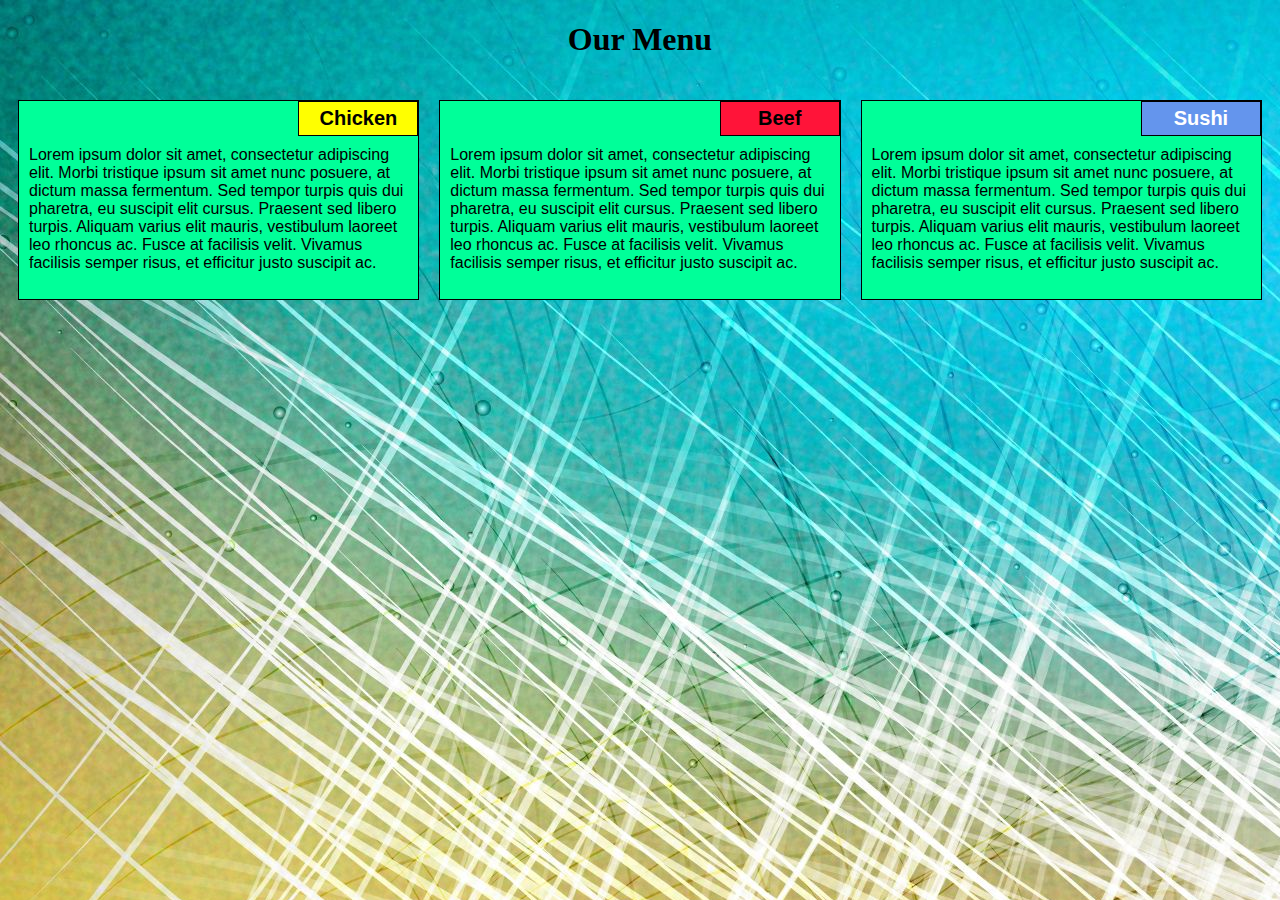
<file: module2/index.html>
<!DOCTYPE html>
<html>
<head>
	<meta charset="utf-8">

	<meta name="viewport" content="width=device-width, initial-scale=1">

	<link rel="stylesheet" type="text/css" href="css/styles.css">
	<title>Module 2 Solution</title>
</head>
<body>
	<h1>Our Menu</h1>
	<div class="row">
	<div class="container col-lg-4 col-md-6 col-sm-12">
		<section>
		<div id="chicken">
			Chicken
		</div>
		<p>
			Lorem ipsum dolor sit amet, consectetur adipiscing elit. Morbi tristique ipsum sit amet nunc posuere, at dictum massa fermentum. Sed tempor turpis quis dui pharetra, eu suscipit elit cursus. Praesent sed libero turpis. Aliquam varius elit mauris, vestibulum laoreet leo rhoncus ac. Fusce at facilisis velit. Vivamus facilisis semper risus, et efficitur justo suscipit ac.
		</p>
		</section>
	</div>
	<div class="container col-lg-4 col-md-6 col-sm-12">
		<section>
		<div id="beef">
			Beef
		</div>
		<p>
			Lorem ipsum dolor sit amet, consectetur adipiscing elit. Morbi tristique ipsum sit amet nunc posuere, at dictum massa fermentum. Sed tempor turpis quis dui pharetra, eu suscipit elit cursus. Praesent sed libero turpis. Aliquam varius elit mauris, vestibulum laoreet leo rhoncus ac. Fusce at facilisis velit. Vivamus facilisis semper risus, et efficitur justo suscipit ac.
		</p>
		</section>
	</div>
	<div class="container col-lg-4 col-md-12 col-sm-12">
		<section>
		<div id="sushi">
			Sushi
		</div>
		<p>
			Lorem ipsum dolor sit amet, consectetur adipiscing elit. Morbi tristique ipsum sit amet nunc posuere, at dictum massa fermentum. Sed tempor turpis quis dui pharetra, eu suscipit elit cursus. Praesent sed libero turpis. Aliquam varius elit mauris, vestibulum laoreet leo rhoncus ac. Fusce at facilisis velit. Vivamus facilisis semper risus, et efficitur justo suscipit ac.
		</p>
		</section>
	</div>
	</div>
</body>
</html>
</file>
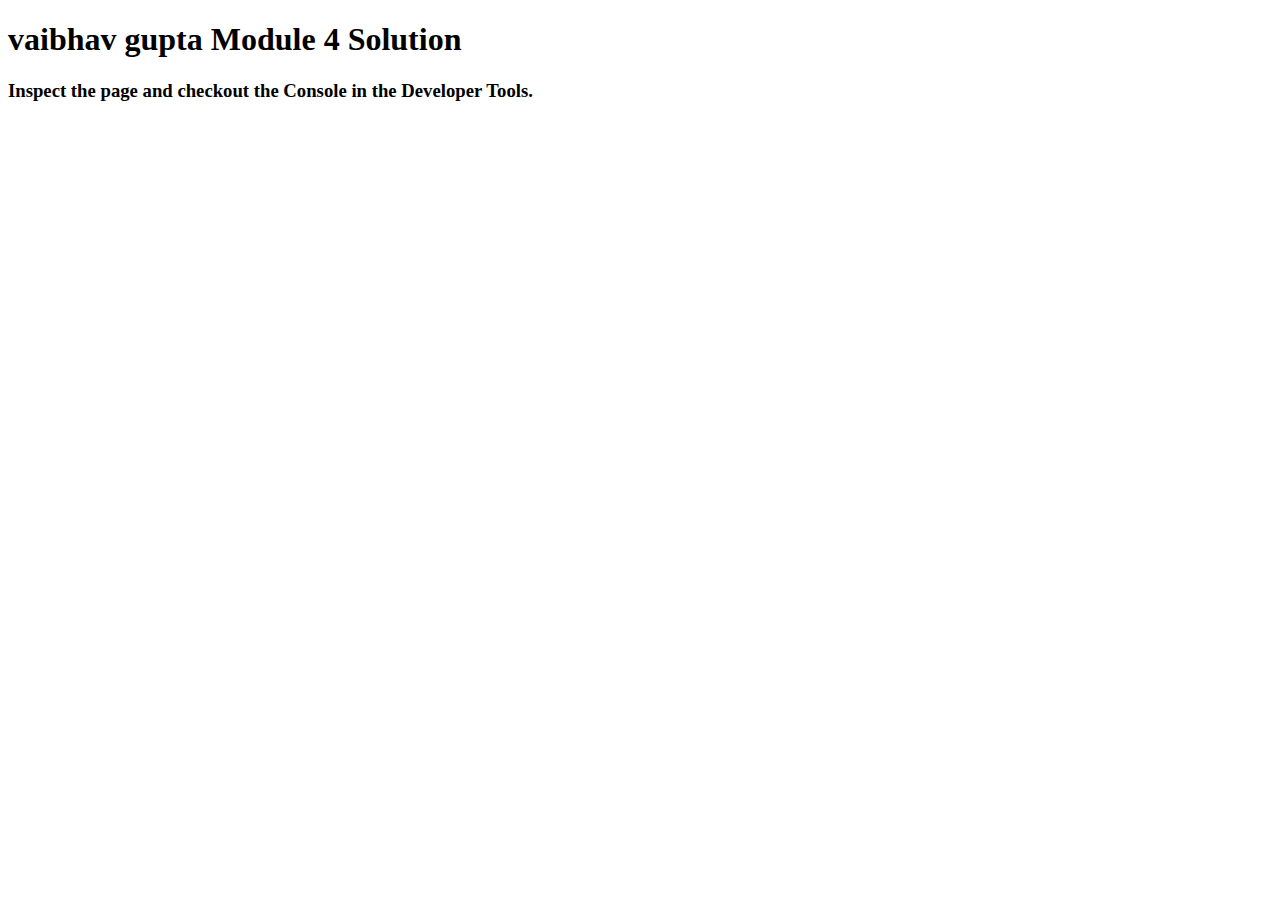
<file: module4/index.html>
<!DOCTYPE html>
<html>
<head>
  <meta charset="utf-8">
  <title>Module 4 Solution</title>
  <script>
    var names = []; // DO NOT REMOVE
  </script>
  <script src="SpeakHello.js"></script>
  <script src="SpeakGoodBye.js"></script>
  <script src="script.js"></script>
</head>
<body>
  <h1>vaibhav gupta Module 4 Solution</h1>
  <h3>Inspect the page and checkout the Console in the Developer Tools.</h3>
</body>
</html>
</file>
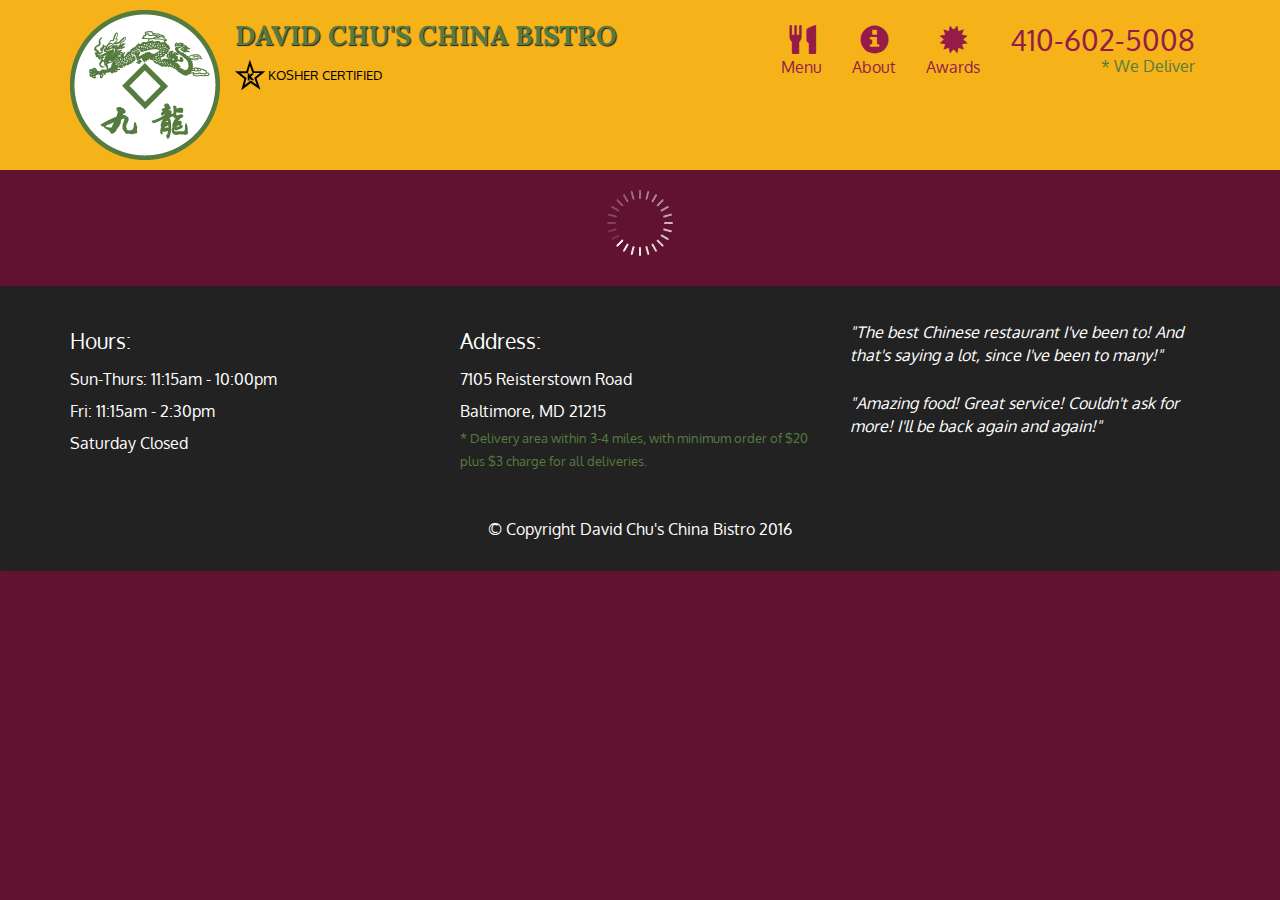
<file: module5/index.html>
<!doctype html>
<html lang="en">
  <head>
    <meta charset="utf-8">
    <meta http-equiv="X-UA-Compatible" content="IE=edge">
    <meta name="viewport" content="width=device-width, initial-scale=1">
    <title>David Chu's China Bistro</title>
    <link rel="stylesheet" href="css/bootstrap.min.css">
    <link rel="stylesheet" href="css/styles.css">
    <link href='https://fonts.googleapis.com/css?family=Oxygen:400,300,700' rel='stylesheet' type='text/css'>
    <link href='https://fonts.googleapis.com/css?family=Lora' rel='stylesheet' type='text/css'>
  </head>
<body>
  <header>
    <nav id="header-nav" class="navbar navbar-default">
      <div class="container">
        <div class="navbar-header">
          <a href="index.html" class="pull-left visible-md visible-lg">
            <div id="logo-img" alt="Logo image"></div>
          </a>

          <div class="navbar-brand">
            <a href="index.html"><h1>David Chu's China Bistro</h1></a>
            <p>
              <img src="images/star-k-logo.png" alt="Kosher certification">
              <span>Kosher Certified</span>
            </p>
          </div>

          <button id="navbarToggle" type="button" class="navbar-toggle collapsed" data-toggle="collapse" data-target="#collapsable-nav" aria-expanded="false">
            <span class="sr-only">Toggle navigation</span>
            <span class="icon-bar"></span>
            <span class="icon-bar"></span>
            <span class="icon-bar"></span>
          </button>
        </div>
        
        <div id="collapsable-nav" class="collapse navbar-collapse">
           <ul id="nav-list" class="nav navbar-nav navbar-right">
            <li id="navHomeButton" class="visible-xs active">
              <a href="index.html">
                <span class="glyphicon glyphicon-home"></span> Home</a>
            </li>
            <li id="navMenuButton">
              <a href="#" onclick="$dc.loadMenuCategories();">
                <span class="glyphicon glyphicon-cutlery"></span><br class="hidden-xs"> Menu</a>
            </li>
            <li>
              <a href="#">
                <span class="glyphicon glyphicon-info-sign"></span><br class="hidden-xs"> About</a>
            </li>
            <li>
              <a href="#">
                <span class="glyphicon glyphicon-certificate"></span><br class="hidden-xs"> Awards</a>
            </li>
            <li id="phone" class="hidden-xs">
              <a href="tel:410-602-5008">
                <span>410-602-5008</span></a><div>* We Deliver</div>
            </li>
          </ul><!-- #nav-list -->
        </div><!-- .collapse .navbar-collapse -->
      </div><!-- .container -->
    </nav><!-- #header-nav -->
  </header>

  <div id="call-btn" class="visible-xs">
    <a class="btn" href="tel:410-602-5008">
    <span class="glyphicon glyphicon-earphone"></span>
    410-602-5008
    </a>
  </div>
  <div id="xs-deliver" class="text-center visible-xs">* We Deliver</div>

  <div id="main-content" class="container"></div>

  <footer class="panel-footer">
    <div class="container">
      <div class="row">
        <section id="hours" class="col-sm-4">
          <span>Hours:</span><br>
          Sun-Thurs: 11:15am - 10:00pm<br>
          Fri: 11:15am - 2:30pm<br>
          Saturday Closed
          <hr class="visible-xs">
        </section>
        <section id="address" class="col-sm-4">
          <span>Address:</span><br>
          7105 Reisterstown Road<br>
          Baltimore, MD 21215
          <p>* Delivery area within 3-4 miles, with minimum order of $20 plus $3 charge for all deliveries.</p>
          <hr class="visible-xs">
        </section>
        <section id="testimonials" class="col-sm-4">
          <p>"The best Chinese restaurant I've been to! And that's saying a lot, since I've been to many!"</p>
          <p>"Amazing food! Great service! Couldn't ask for more! I'll be back again and again!"</p>
        </section>
      </div>
      <div class="text-center">&copy; Copyright David Chu's China Bistro 2016</div>
    </div>
  </footer>

  <!-- jQuery (Bootstrap JS plugins depend on it) -->
  <script src="js/jquery-2.1.4.min.js"></script>
  <script src="js/bootstrap.min.js"></script>
  <script src="js/ajax-utils.js"></script>
  <script src="js/script.js"></script>
</body>
</html>
</file>
<file: module2/css/styles.css>
* {
	box-sizing: border-box;
}

h1 {
	font-family: Brushstroke, fantasy;
	color: #000000;
	text-align: center;
}

body {
	background-image: url("background.jpg");
	background-color: #FEF5CA;

}

p {
	padding: 10px;
	margin: 0;
}

.container {
	border: none;
	margin-left: auto;
	margin-right: auto;
	margin-top: 10px;
	margin-bottom: 10px;
	padding: 10px;
}

section {
	border:	1px solid black;
	background-color: #00FF99;
	width: 100%;
	height: 200px;
	font-family: Helvetica;
	color: black;
	position: relative;
	overflow: auto;
}

#chicken {
	border: 1px solid black;
	text-align: center;
	width: 30%;
	margin-left: 70%;
	font-family: Georgia,sans-serif;
	font-weight: bold;
	font-size: 125%;
	margin-bottom: 0;
	margin-top: 0;
	padding: 5px;
	background-color: #FFFF00;
}

#beef {
	border: 1px solid black;
	text-align: center;
	width: 30%;
	margin-left: 70%;
	font-family: Georgia,sans-serif;
	font-weight: bold;
	font-size: 125%;
	margin-bottom: 0;
	margin-top: 0;
	padding: 5px;
	background-color: #FF1439;
}

#sushi {
	border: 1px solid black;
	text-align: center;
	width: 30%;
	margin-left: 70%;
	font-family: Georgia,sans-serif;
	font-weight: bold;
	font-size: 125%;
	margin-bottom: 0;
	margin-top: 0;
	background-color: #6495ED;
	color: white;
	padding: 5px;
}

.row {
	width: 100%;
}

/* Desktop view */

@media (min-width: 992px) {
  .col-lg-1, .col-lg-2, .col-lg-3, .col-lg-4, .col-lg-5, .col-lg-6, .col-lg-7, .col-lg-8, .col-lg-9, .col-lg-10, .col-lg-11, .col-lg-12 {
    float: left;
  }

  .col-lg-1 {
    width: 8.33%;
  }
  .col-lg-2 {
    width: 16.66%;
  }
  .col-lg-3 {
    width: 25%;
  }
  .col-lg-4 {
    width: 33.33%;
  }
  .col-lg-5 {
    width: 41.66%;
  }
  .col-lg-6 {
    width: 50%;
  }
  .col-lg-7 {
    width: 58.33%;
  }
  .col-lg-8 {
    width: 66.66%;
  }
  .col-lg-9 {
    width: 74.99%;
  }
  .col-lg-10 {
    width: 83.33%;
  }
  .col-lg-11 {
    width: 91.66%;
  }
  .col-lg-12 {
    width: 100%;
  }

}

/* Tablet view */

@media (min-width: 768px) and (max-width: 991px) {
  .col-md-1, .col-md-2, .col-md-3, .col-md-4, .col-md-5, .col-md-6, .col-md-7, .col-md-8, .col-md-9, .col-md-10, .col-md-11, .col-md-12 {
    float: left;
  }

  .col-md-1 {
    width: 8.33%;
  }
  .col-md-2 {
    width: 16.66%;
  }
  .col-md-3 {
    width: 25%;
  }
  .col-md-4 {
    width: 33.33%;
  }
  .col-md-5 {
    width: 41.66%;
  }
  .col-md-6 {
    width: 50%;
  }
  .col-md-7 {
    width: 58.33%;
  }
  .col-md-8 {
    width: 66.66%;
  }
  .col-md-9 {
    width: 74.99%;
  }
  .col-md-10 {
    width: 83.33%;
  }
  .col-md-11 {
    width: 91.66%;
  }
  .col-md-12 {
    width: 100%;
  }
}

/* Mobile view */

@media (max-width: 768px) {
  .col-sm-1, .col-sm-2, .col-sm-3, .col-sm-4, .col-sm-5, .col-sm-6, .col-sm-7, .col-sm-8, .col-sm-9, .col-sm-10, .col-sm-11, .col-sm-12 {
 	float: left;
  }

  .col-sm-1 {
    width: 8.33%;
  }
  .col-sm-2 {
    width: 16.66%;
  }
  .col-sm-3 {
    width: 25%;
  }
  .col-sm-4 {
    width: 33.33%;
  }
  .col-sm-5 {
    width: 41.66%;
  }
  .col-sm-6 {
    width: 50%;
  }
  .col-sm-7 {
    width: 58.33%;
  }
  .col-sm-8 {
    width: 66.66%;
  }
  .col-sm-9 {
    width: 74.99%;
  }
  .col-sm-10 {
    width: 83.33%;
  }
  .col-sm-11 {
    width: 91.66%;
  }
  .col-sm-12 {
    width: 100%;
  }
}
</file>
<file: module5/css/styles.css>
body {
  font-size: 16px;
  color: #fff;
  background-color: #61122f;
  font-family: 'Oxygen', sans-serif;
}

/** HEADER **/
#header-nav {
  background-color: #f6b319;
  border-radius: 0;
  border: 0;
}

#logo-img {
  background: url('../images/restaurant-logo_large.png') no-repeat;
  width: 150px;
  height: 150px;
  margin: 10px 15px 10px 0;
}

.navbar-brand {
  padding-top: 25px;
}
.navbar-brand h1 { /* Restaurant name */
  font-family: 'Lora', serif;
  color: #557c3e;
  font-size: 1.5em;
  text-transform: uppercase;
  font-weight: bold;
  text-shadow: 1px 1px 1px #222;
  margin-top: 0;
  margin-bottom: 0;
  line-height: .75;
}
.navbar-brand a:hover, .navbar-brand a:focus {
  text-decoration: none;
}
.navbar-brand p { /* Kosher cert */
  color: #000;
  text-transform: uppercase;
  font-size: .7em;
  margin-top: 15px;
}
.navbar-brand p span { /* Star-K */
  vertical-align: middle;
}

#nav-list {
  margin-top: 10px;
}
#nav-list a {
  color: #951C49;
  text-align: center;
}
#nav-list a:hover {
  background: #E7E7E7;
}
#nav-list a span {
  font-size: 1.8em;
}

#phone {
  margin-top: 5px;
}
#phone a { /* Phone number */
  text-align: right;
  padding-bottom: 0;
}
#phone div { /* We Deliver */
  color: #557c3e;
  text-align: right;
  padding-right: 15px;
}

.navbar-header button.navbar-toggle, .navbar-header .icon-bar {
  border: 1px solid #61122f;
}
.navbar-header button.navbar-toggle {
  clear: both;
  margin-top: -30px;
}
/* END HEADER */

/* FOOTER */
.panel-footer {
  margin-top: 30px;
  padding-top: 35px;
  padding-bottom: 30px;
  background-color: #222;
  border-top: 0;
}
.panel-footer div.row {
  margin-bottom: 35px;
}
#hours, #address {
  line-height: 2;
}
#hours > span, #address > span {
  font-size: 1.3em;
}
#address p {
  color: #557c3e;
  font-size: .8em;
  line-height: 1.8;
}
#testimonials {
  font-style: italic;
}
#testimonials p:nth-child(2) {
  margin-top: 25px;
}
/* END FOOTER */



/* HOME PAGE */
.container .jumbotron {
  box-shadow: 0 0 50px #3F0C1F;
  border: 2px solid #3F0C1F;
}

#menu-tile, #specials-tile, #map-tile {
  height: 250px;
  width: 100%;
  margin-bottom: 15px;
  position: relative;
  border: 2px solid #3F0C1F;
  overflow: hidden;
}
#menu-tile:hover, #specials-tile:hover, #map-tile:hover {
  box-shadow: 0 1px 5px 1px #cccccc;
}
#menu-tile {
  background: url('../images/menu-tile.jpg') no-repeat;
  background-position: center;
}
#specials-tile {
  background: url('../images/specials-tile.jpg') no-repeat;
  background-position: center;
}
#menu-tile span, #specials-tile span, #map-tile span {
  position: absolute;
  bottom: 0;
  right: 0;
  width: 100%;
  text-align: center;
  font-size: 1.6em;
  text-transform: uppercase;
  background-color: #000;
  color: #fff;
  opacity: .8;
}
/* END HOME PAGE */

/* MENU CATEGORIES PAGE */
.category-tile { 
  position: relative;
  border: 2px solid #3F0C1F;
  overflow: hidden;
  width: 200px;
  height: 200px;
  margin: 0 auto 15px;
}
.category-tile span {
  position: absolute;
  bottom: 0;
  right: 0;
  width: 100%;
  text-align: center;
  font-size: 1.2em;
  text-transform: uppercase;
  background-color: #000;
  color: #fff;
  opacity: .8;
}
.category-tile:hover {
  box-shadow: 0 1px 5px 1px #cccccc;
}

#menu-categories-title + div {
  margin-bottom: 50px;
}
/* END MENU CATEGORIES PAGE */

/* SINGLE CATEGORY PAGE */
.menu-item-tile {
  margin-bottom: 25px;
}
.menu-item-tile hr {
  width: 80%;
}
.menu-item-tile .menu-item-price {
  font-size: 1.1em;
  text-align: right;
  margin-top: -15px;
  margin-right: -15px;
}
.menu-item-tile .menu-item-price span {
  font-size: .6em;
}
.menu-item-photo {
  position: relative;
  border: 2px solid #3F0C1F; 
  overflow: hidden;
  padding: 0;
  margin-right: -15px;
  margin-left: auto;
  margin-bottom: 20px;
  max-width: 250px;
}
.menu-item-photo div {
  position: absolute;
  bottom: 0;
  right: 0;
  width: 80px;
  background-color: #557c3e;
  text-align: center;
}
.menu-item-description {
  padding-right: 30px;
}
h3.menu-item-title {
  margin: 0 0 10px;
}
.menu-item-details {
  font-size: .9em;
  font-style: italic;
}
/* END SINGLE CATEGORY PAGE */


/********** Large devices only **********/
@media (min-width: 1200px) {
  .container .jumbotron {
    background: url('../images/jumbotron_1200.jpg') no-repeat;
    height: 675px;
  }
}

/********** Medium devices only **********/
@media (min-width: 992px) and (max-width: 1199px) {
  /* Header */
  #logo-img {
    background: url('../images/restaurant-logo_medium.png') no-repeat;
    width: 100px;
    height: 100px;
    margin: 5px 5px 5px 0;
  }
  /* End Header */

  /* Home Page */
  .container .jumbotron {
    background: url('../images/jumbotron_992.jpg') no-repeat;
    height: 558px;
  }
  /* End Home Page */
}

/********** Small devices only **********/
@media (min-width: 768px) and (max-width: 991px) {
  /* Home Page */
  .container .jumbotron {
    background: url('../images/jumbotron_768.jpg') no-repeat;
    height: 432px;
  }
  /* End Home Page */
}

/********** Extra small devices only **********/
@media (max-width: 767px) {
  /* Header */
  .navbar-brand {
    padding-top: 10px;
    height: 80px;
  }
  .navbar-brand h1 { /* Restaurant name */
    padding-top: 10px;
    font-size: 5vw; /* 1vw = 1% of viewport width */
  }
  .navbar-brand p { /* Kosher cert */
    font-size: .6em;
    margin-top: 12px;
  }
  .navbar-brand p img { /* Star-K */
    height: 20px;
  }

  #collapsable-nav a { /* Collapsed nav menu text */
    font-size: 1.2em;
  }
  #collapsable-nav a span { /* Collapsed nav menu glyph */
    font-size: 1em;
    margin-right: 5px;
  }

  #call-btn > a {
    font-size: 1.5em;
    display: block;
    margin: 0 20px;
    padding: 10px;
    border: 2px solid #fff;
    background-color: #f6b319;
    color: #951c49;
  }
  #xs-deliver {
    margin-top: 5px;
    font-size: .7em;
    letter-spacing: .1em;
    text-transform: uppercase;
  }
  /* End Header */

  /* Footer */
  .panel-footer section {
    margin-bottom: 30px;
    text-align: center;
  }
  .panel-footer section:nth-child(3) {
    margin-bottom: 0; /* margin already exists on the whole row */
  }
  .panel-footer section hr {
    width: 50%;
  }
  /* End Footer */

  /* Home Page */
  .container .jumbotron {
    margin-top: 30px;
    padding: 0;
  }
  #menu-tile, #specials-tile {
    width: 360px;
    margin: 0 auto 15px;
  }

  .menu-item-photo {
    margin-right: auto;
  }
  .menu-item-tile .menu-item-price {
    text-align: center;
  }
  .menu-item-description {
    text-align: center;;
  }
}


/********** Super extra small devices Only :-) (e.g., iPhone 4) **********/
@media (max-width: 479px) {
  /* Header */
  .navbar-brand h1 { /* Restaurant name */
    padding-top: 5px;
    font-size: 6vw;
  }
  /* End Header */
  
  /* Home page */
  #menu-tile, #specials-tile {
    width: 280px;
    margin: 0 auto 15px;
  }

  .col-xxs-12 {
    position: relative;
    min-height: 1px;
    padding-right: 15px;
    padding-left: 15px;
    float: left;
    width: 100%;
  }
}
</file>
